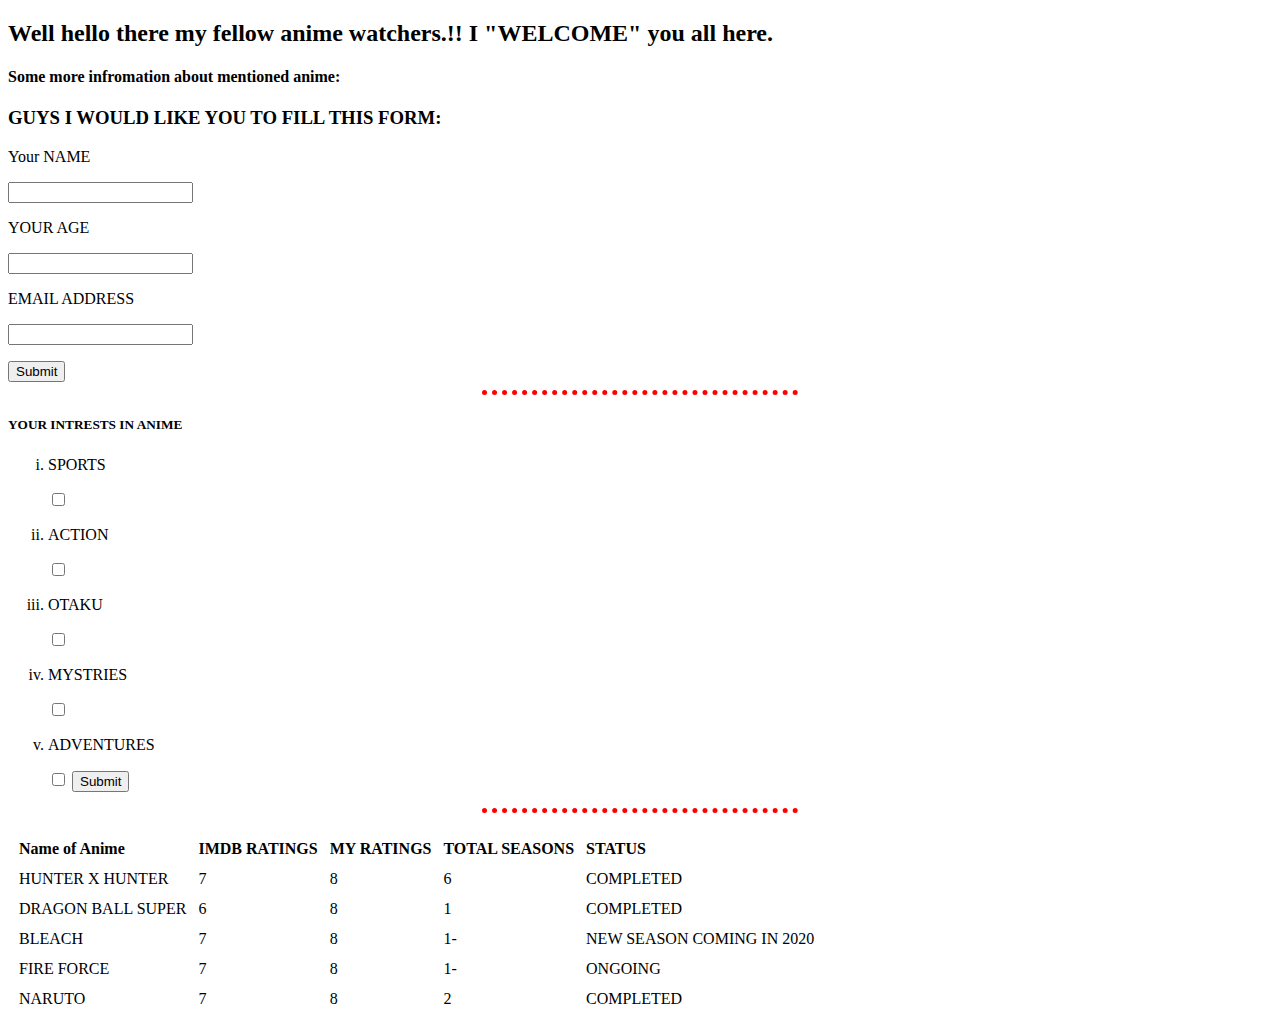
<file: pereviewanime.html>
<!Doctype html>

<html>
		
		
	<head>

		<title>PREVIEW</title>
			<link rel="stylesheet" href="styles.css">

	</head>


	<body>

		<h2>Well hello there my fellow anime watchers.!! I "WELCOME" you all here.</h2>


			<h4>Some more infromation about mentioned anime:</h4>
			
			<h3>GUYS I WOULD LIKE YOU TO FILL THIS FORM:</h3>
			
			<form action="mailto:manikverma675@gmail.com" method="post" enctype="text/plain">
			
				<p><label>Your NAME</label></p>
				<input type="text" name="MyName">
				
				<p><label>YOUR AGE</label></p>
				<input type="text" name="MyAge">
				
				<p><label>EMAIL ADDRESS</label></p>
				<input type="email" name="MyEMail">
				
				<p></p>
				
				<input type="submit">
				
			</form>
			
			<hr>
			
			<h5>YOUR INTRESTS IN ANIME</h5>
			
			<ol>
			<form>
				
				<p><li type="i"><label>SPORTS</label></li></p>
				<input type="checkbox">
				<p><li type="i"><label>ACTION</label></li></p>
				<input type="checkbox">
				<p><li type="i"><label>OTAKU</label></li></p>
				<input type="checkbox">
				<p><li type="i"><label>MYSTRIES</label></li></p>
				<input type="checkbox">
				<p><li type="i"><label>ADVENTURES</label></li></p>
				<input type="checkbox">
				<input type="submit">
			
			</form>
			
			</ol>

			<hr>
			
			<p><table cellspacing="10"></p>
					<tr>

					<th align="left">Name of Anime</th>
					<th align="left">IMDB RATINGS</th>
					<th align="left">MY RATINGS</th>
					<th align="left">TOTAL SEASONS</th>
					<th align="left">STATUS</th>
					
					</tr>
				</thead>

				<tr>
					
					<td>HUNTER X HUNTER</td>
					<td>7</td>
					<td>8</td>
					<td>6</td>
					<td>COMPLETED</td>
				
				</tr>
				
				
				<tr>
					
					<td>DRAGON BALL SUPER</td>
					<td>6</td>
					<td>8</td>
					<td>1</td>
					<td>COMPLETED</td>
				
				</tr>
				
				
				<tr>
					
					<td>BLEACH</td>
					<td>7</td>
					<td>8</td>
					<td>1-</td>
					<td>NEW SEASON COMING IN 2020</td>
				
				</tr>
				
				<tr>
					
					<td>FIRE FORCE</td>
					<td>7</td>
					<td>8</td>
					<td>1-</td>
					<td>ONGOING</td>
				
				</tr>
				
				<tr>
					
					<td>NARUTO</td>
					<td>7</td>
					<td>8</td>
					<td>2</td>
					<td>COMPLETED</td>
				
				</tr>
				
			</table>
	</body>


</html>
</file>
<file: styles.css>
hr
	{
		 border-style:none;
				  
		 border-top-style: dotted;
              
	     height: 0px;
			  
		 width:25%;

		 border-color:red;	
				  
		 border-width:5px;	

	}
			

.a
{
	
	font-family:chiller;
	
}
.bhr
	{
		 border-style:none;
				  
		 border-top-style: dotted;
              
	     height: 0px;
			  
		 width:100%;

		 border-color:red;	
				  
		 border-width:5px;	

	}

.body1
{
	
	background-color:#8ccbbe;
}

.body2
{
	
  background-color:#ffe8df;
  
}
 
 
h2
{
  font-family:Comic Sans MS;

}

.font1
{
  font-family:chiller;
}
</file>
